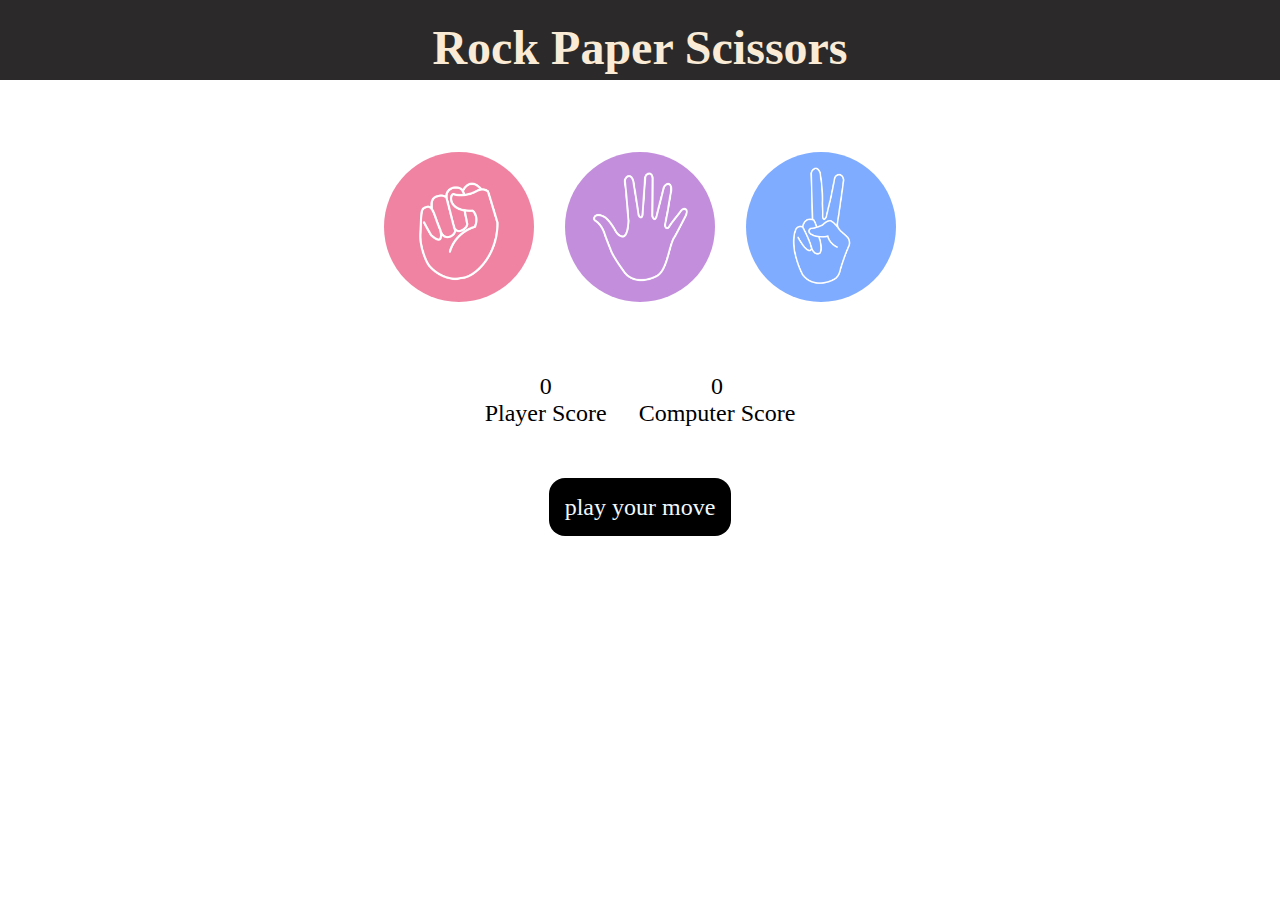
<file: index.html>
<!DOCTYPE html>
<html lang="en">

<head>
    <meta charset="UTF-8">
    <meta name="viewport" content="width=device-width, initial-scale=1.0">
    <title>Rock Paper Scissors</title>
    <link rel="stylesheet" href="style.css">
</head>

<body>
    <h1>Rock Paper Scissors</h1>
    <div class="choices">
        <div class="choice" id="rock"><img src="rock.png" alt=""></div>
        <div class="choice" id="paper"><img src="paper.png" alt=""></div>
        <div class="choice" id="scissors"><img src="scissors.png" alt=""></div>
    </div>


    <div class="score-board">
        <div class="score">
            <p id="user-score">0</p>
            <p>Player Score</p>
        </div>
        <div class="score">
            <p id="comp-score">0</p>
            <p>Computer Score</p>
        </div>
</div>
    <div class="msg">
        <p id="msg">play your move</p>
    </div>


    <script src="app.js"></script>
</body>

</html>
</file>
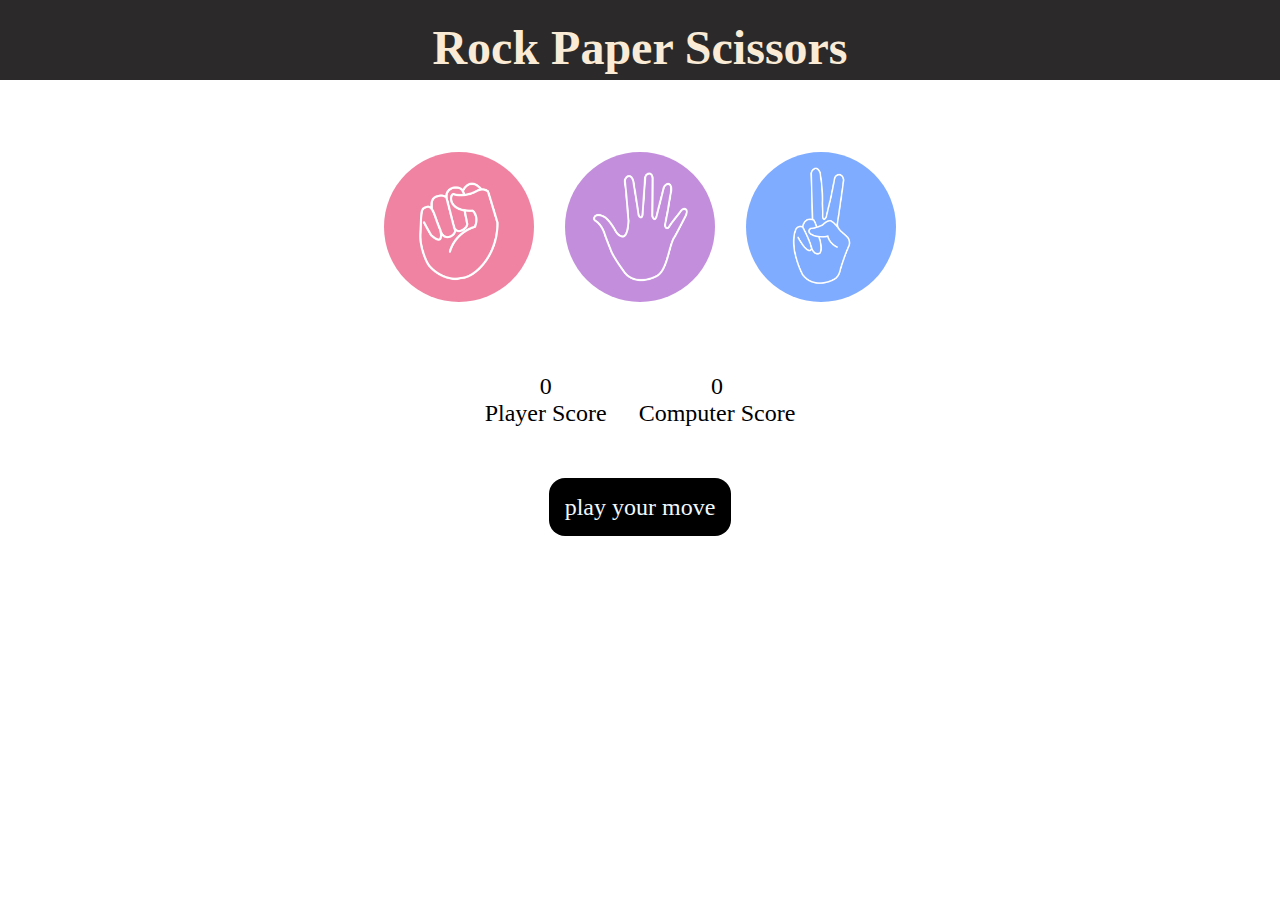
<file: index.html.html>
<!DOCTYPE html>
<html lang="en">

<head>
    <meta charset="UTF-8">
    <meta name="viewport" content="width=device-width, initial-scale=1.0">
    <title>Rock Paper Scissors</title>
    <link rel="stylesheet" href="style.css">
</head>

<body>
    <h1>Rock Paper Scissors</h1>
    <div class="choices">
        <div class="choice" id="rock"><img src="rock.png" alt=""></div>
        <div class="choice" id="paper"><img src="paper.png" alt=""></div>
        <div class="choice" id="scissors"><img src="scissors.png" alt=""></div>
    </div>


    <div class="score-board">
        <div class="score">
            <p id="user-score">0</p>
            <p>Player Score</p>
        </div>
        <div class="score">
            <p id="comp-score">0</p>
            <p>Computer Score</p>
        </div>
</div>
    <div class="msg">
        <p id="msg">play your move</p>
    </div>


    <script src="app.js"></script>
</body>

</html>
</file>
<file: style.css>
* {
    margin: 0;
    padding: 0;
    text-align: center;
}

h1 {
    background-color: rgb(43, 41, 41);
    color: antiquewhite;
    height: 5rem;
    font-size: 3em;
    line-height: 2em;
}

.choices {
    display: flex;
    align-items: center;
    justify-content: center;
    gap: 1em;
    padding: 4em;

}

.choice {
    height: 165px;
    width: 165px;
    border-radius: 50%;
    display: flex;
    align-items: center;
    justify-content: center;
}

.choice:hover {
    cursor: pointer;
    background-color: rgb(54, 50, 50);
}

img {
    height: 150px;
    width: 150px;
    border-radius: 50%;
    object-fit: cover;
}

.score-board {
    display: flex;
    align-items: center;
    justify-content: center;
    font-size: 1.5rem;
    gap: 2rem;
}

#msg {
    background-color: rgb(0, 0, 0);
    color: aliceblue;
    line-height: 10rem;
    display: inline;
    font-size: 1.5rem;
    border-radius: 1rem;
    padding: 1rem;
    
}
</file>
